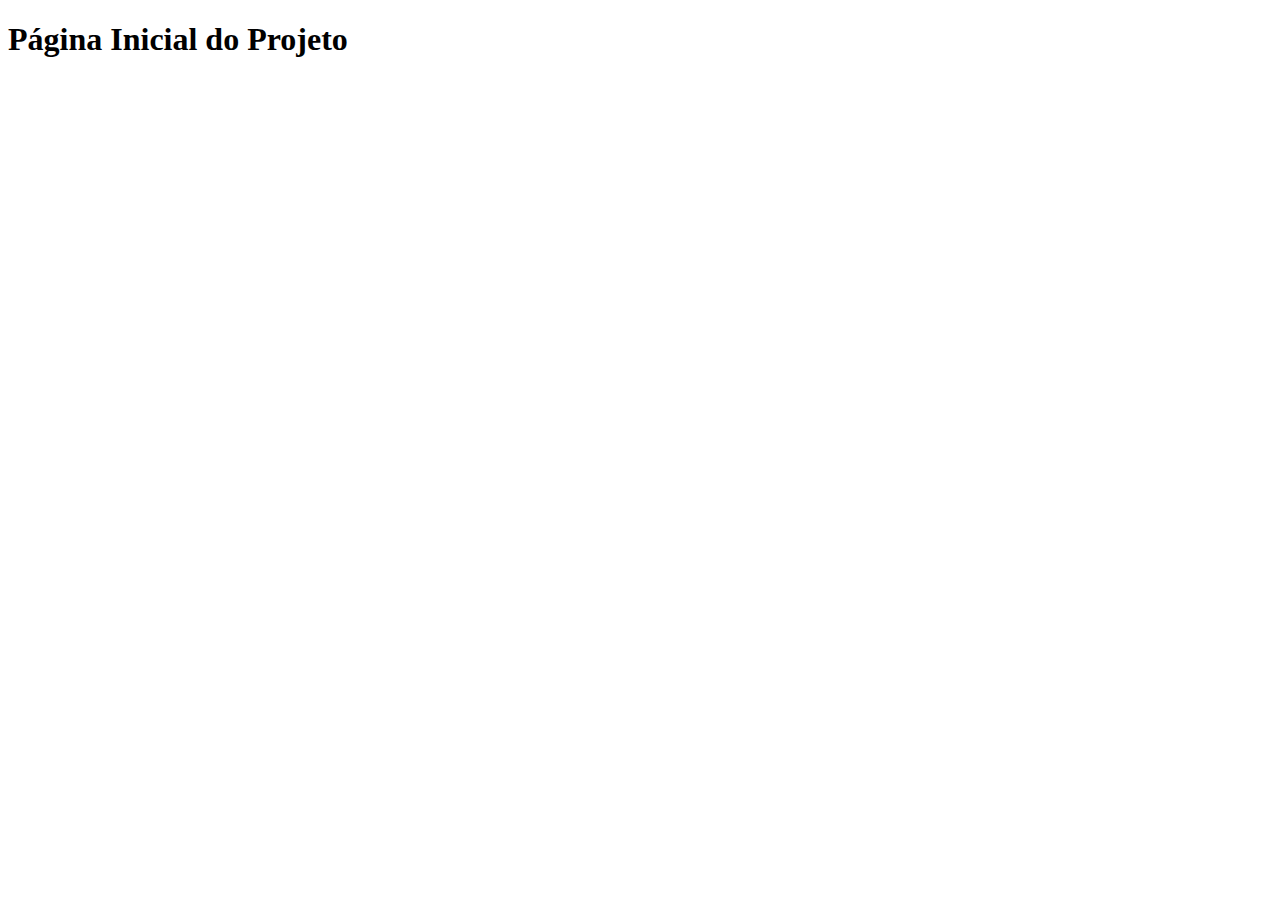
<file: index.html>
<!DOCTYPE html>
<html lang="pt-br">
<head>
    <meta charset="UTF-8">
    <meta http-equiv="X-UA-Compatible" content="IE=edge">
    <meta name="viewport" content="width=device-width, initial-scale=1.0">
    <title>Página Inicial</title>
</head>
<body>
    <h1>Página Inicial do Projeto</h1>

    <script>
        alert("welcome user");
    </script>
</body>
</html>
</file>
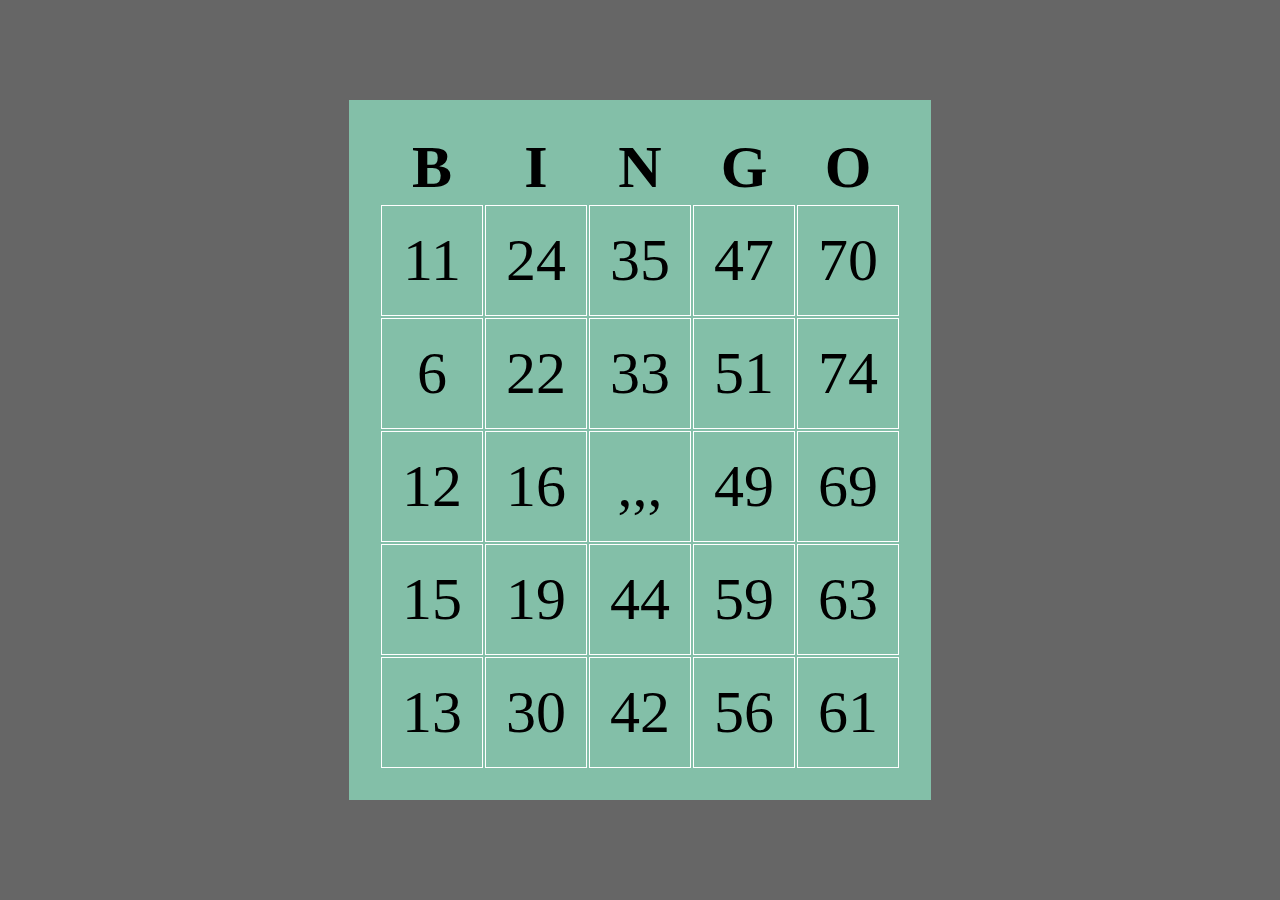
<file: bingo.html>
<!DOCTYPE html>
<html lang="en">
<head>
    <meta charset="UTF-8">
    <meta http-equiv="X-UA-Compatible" content="IE=edge">
    <meta name="viewport" content="width=device-width, initial-scale=1.0">
    <link rel="stylesheet" href="bingo.css">
    <title>Cartela de Bingo</title>


</head>
<body>
    <table class="tabela">
        <thead>
            <tr>
                <th>B</th>
                <th>I</th>
                <th>N</th>
                <th>G</th>
                <th>O</th>
            </tr>
        </thead>

        <tbody>
            <tr>
                <td id="b1" class="tds" onclick="marcarSorteado(b1,this)">11</td>
                <td class="tds">24</td>
                <td class="tds">35</td>
                <td class="tds">47</td>
                <td class="tds">70</td>
            </tr>

            <tr class="tds">
                <td class="tds">6</td>
                <td class="tds">22</td>
                <td class="tds">33</td>
                <td class="tds">51</td>
                <td class="tds">74</td>
            </tr>

            <tr>
                <td class="tds">12</td>
                <td class="tds">16</td>
                <td class="tds">,,,</td>
                <td class="tds">49</td>
                <td class="tds">69</td>
            </tr>

            <tr>
                <td class="tds">15</td>
                <td class="tds">19</td>
                <td class="tds">44</td>
                <td class="tds">59</td>
                <td class="tds">63</td>
            </tr>

            <tr>
                <td class="tds">13</td>
                <td class="tds">30</td>
                <td class="tds">42</td>
                <td class="tds">56</td>
                <td class="tds">61</td>
            </tr>
        </tbody>
    </table>

    <script>
        colunaB = []
        colunaI = []
        colunaN = []
        colunaG = []
        colunaO = []

        function GerarArray(NumeroInicial, quantidade) {
            var retorno = []
            for (var i = 0; i < quantidade; i++) {
                retorno.push(NumeroInicial)
                NumeroInicial++;
            }
            return retorno
        }
        CartelaB = GerarArray(1,15)
        console.log("Array da coluna B");
        console.log(CartelaB)

        CartelaI = GerarArray(16,15)
        console.log("Array da coluna I");
        console.log(CartelaI)

        CartelaN = GerarArray(31,15)
        console.log("Array da coluna N");
        console.log(CartelaN)

        CartelaG = GerarArray(46,15)
        console.log("Array da coluna G");
        console.log(CartelaG)

        CartelaO = GerarArray(61,15)
        console.log("Array da coluna O");
        console.log(CartelaO)

        var b2 = document.getElementById("b2")
        var b1 = document.getElementById("b1")
        
        function marcarSorteado(nomeId, elemento){
            console.log("elemento")
            console.log(elemento)
            console.log(nomeId)
            elemento.style.backgroundColor = "#FF0000";
        }

        if(elemento.style.backgroundColor == "FF0000"){
            alert("cor laranja")
        }

    </script>
</body>
</html>
</file>
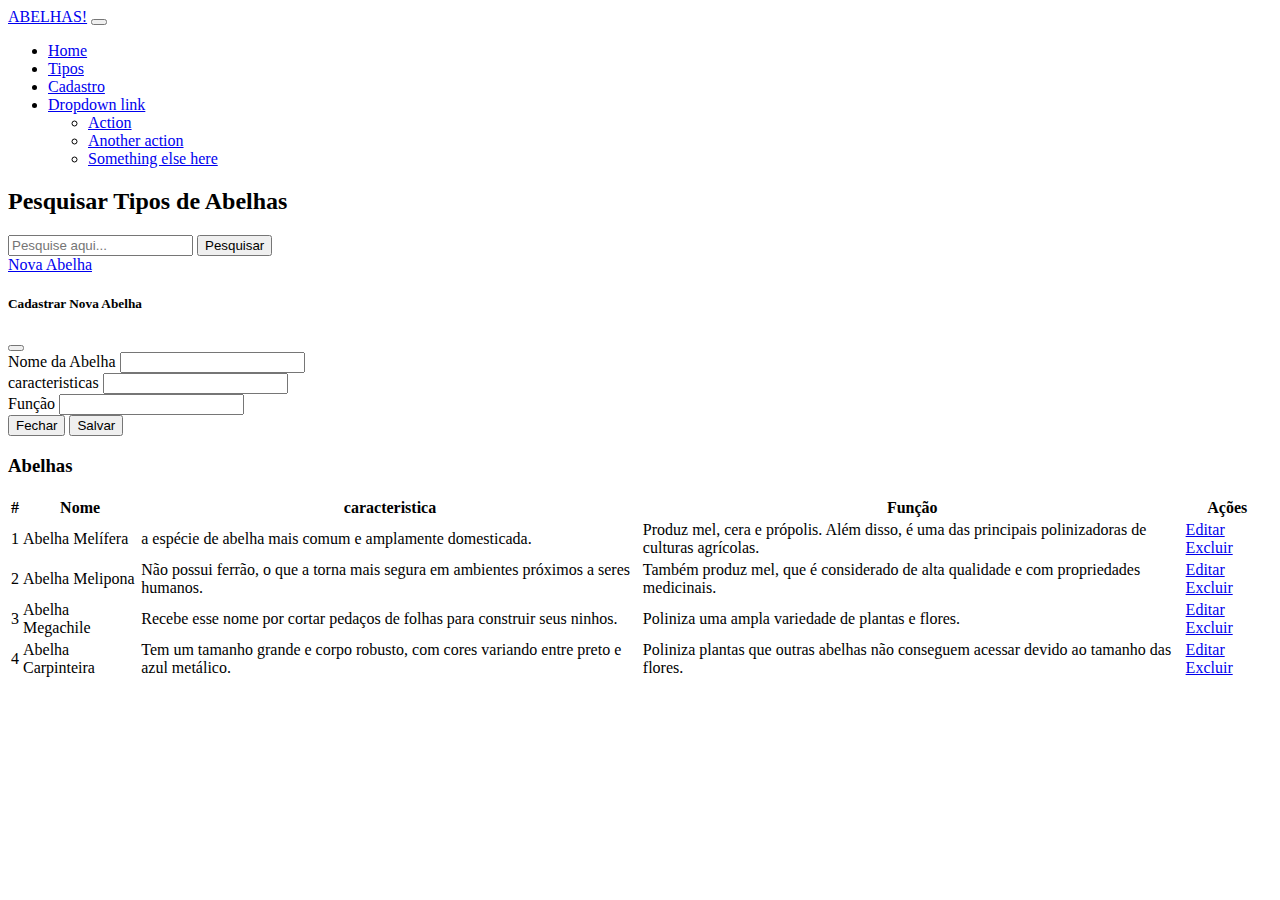
<file: listagem.html>
<!DOCTYPE html>
<html lang="pt-br">
<head>
  <meta charset="UTF-8">
  <meta name="viewport" content="width=device-width, initial-scale=1.0">
  <title>Cadastro de Alunos</title>
  <link href="https://cdn.jsdelivr.net/npm/bootstrap@5.3.7/dist/css/bootstrap.min.css" rel="stylesheet" integrity="sha384-LN+7fdVzj6u52u30Kp6M/trliBMCMKTyK833zpbD+pXdCLuTusPj697FH4R/5mcr" crossorigin="anonymous">
  <script src="https://cdn.jsdelivr.net/npm/bootstrap@5.3.7/dist/js/bootstrap.bundle.min.js" integrity="sha384-ndDqU0Gzau9qJ1lfW4pNLlhNTkCfHzAVBReH9diLvGRem5+R9g2FzA8ZGN954O5Q" crossorigin="anonymous"></script>
</head>
<body>

    <nav class="navbar navbar-expand-lg bg-body-tertiary">
        <div class="container-fluid">
          <a class="navbar-brand" href="#">ABELHAS!</a>
          <button class="navbar-toggler" type="button" data-bs-toggle="collapse" data-bs-target="#navbarNavDropdown" aria-controls="navbarNavDropdown" aria-expanded="false" aria-label="Toggle navigation">
            <span class="navbar-toggler-icon"></span>
          </button>
          <div class="collapse navbar-collapse" id="navbarNavDropdown">
            <ul class="navbar-nav">
              <li class="nav-item">
                <a class="nav-link active" aria-current="page" href="#">Home</a>
              </li>
              <li class="nav-item">
                <a class="nav-link" href="#">Tipos</a>
              </li>
              <li class="nav-item">
                <a class="nav-link" href="#">Cadastro</a>
              </li>
              <li class="nav-item dropdown">
                <a class="nav-link dropdown-toggle" href="#" role="button" data-bs-toggle="dropdown" aria-expanded="false">
                  Dropdown link
                </a>
                <ul class="dropdown-menu">
                  <li><a class="dropdown-item" href="#">Action</a></li>
                  <li><a class="dropdown-item" href="#">Another action</a></li>
                  <li><a class="dropdown-item" href="#">Something else here</a></li>
                </ul>
              </li>
            </ul>
          </div>
        </div>
      </nav>

  <div class="container mt-4">
    <div class="row">
      <div class="col-md-4">
        <h2>Pesquisar Tipos de Abelhas</h2>
        <form class="d-flex">
          <input class="form-control me-2" type="search" placeholder="Pesquise aqui..." aria-label="Pesquisar">
          <button class="btn btn-outline-primary" type="submit">Pesquisar</button>
        </form>
      </div>
      <div class="col-me-2 pad">

        <a type="button" data-bs-toggle="modal" data-bs-target="#exampleModal" href="#" class="btn btn-success">Nova Abelha</a>

          <div class="modal" id="exampleModal" tabindex="-1">
              <div class="modal-dialog">
                <div class="modal-content">
                  <div class="modal-header">
                    <h5 class="modal-title">Cadastrar Nova Abelha</h5>
                    <button type="button" class="btn-close" data-bs-dismiss="modal" aria-label="Close"></button>
                  </div>
                  <div class="modal-body">
                    <div class="input-group mb-3">
                      <span class="input-group-text" id="inputGroup-sizing-default">Nome da Abelha</span>
                      <input type="text" class="form-control" aria-label="Sizing example input" aria-describedby="inputGroup-sizing-default">
                    </div>
                    <div class="input-group mb-3">
                      <span class="input-group-text" id="inputGroup-sizing-default">caracteristicas</span>
                      <input type="text" class="form-control" aria-label="Sizing example input" aria-describedby="inputGroup-sizing-default">
                    </div>
                    <div class="input-group mb-3">
                      <span class="input-group-text" id="inputGroup-sizing-default">Função</span>
                      <input type="text" class="form-control" aria-label="Sizing example input" aria-describedby="inputGroup-sizing-default">
                    </div>
                  </div>
                  <div class="modal-footer">
                    <button type="button" class="btn btn-secondary" data-bs-dismiss="modal">Fechar</button>
                    <button type="button" class="btn btn-success">Salvar</button>
                  </div>
                </div>
              </div>
            </div>
      </div>
    </div>

    <div class="mt-4">
      <h3>Abelhas</h3>
      <table class="table">
        <thead>
          <tr>
            <th>#</th>
            <th>Nome</th>
            <th>caracteristica</th>
            <th>Função</th>
            <th>Ações</th>
          </tr>
        </thead>
        <tbody>
          <tr>
            <td>1</td>
            <td>Abelha Melífera</td>
            <td>a espécie de abelha mais comum e amplamente domesticada.</td>
            <td>Produz mel, cera e própolis. Além disso, é uma das principais polinizadoras de culturas agrícolas.</td>
            <td>
              <a href="#" class="btn btn-primary">Editar</a>
              <a href="#" class="btn btn-danger">Excluir</a>
            </td>
          </tr>
          <tr>
            <td>2</td>
            <td>Abelha Melipona</td>
            <td>Não possui ferrão, o que a torna mais segura em ambientes próximos a seres humanos.</td>
            <td>Também produz mel, que é considerado de alta qualidade e com propriedades medicinais.</td>
            <td>
              <a href="#" class="btn btn-primary">Editar</a>
              <a href="#" class="btn btn-danger">Excluir</a>
            </td>
          </tr>
          <tr>
            <td>3</td>
            <td>Abelha Megachile</td>
            <td>Recebe esse nome por cortar pedaços de folhas para construir seus ninhos.</td>
            <td>Poliniza uma ampla variedade de plantas e flores.</td>
            <td>
              <a href="#" class="btn btn-primary">Editar</a>
              <a href="#" class="btn btn-danger">Excluir</a>
            </td>
          </tr>
          <tr>
            <td>4</td>
            <td>Abelha Carpinteira</td>
            <td>Tem um tamanho grande e corpo robusto, com cores variando entre preto e azul metálico.</td>
            <td>Poliniza plantas que outras abelhas não conseguem acessar devido ao tamanho das flores.</td>
            <td>
              <a href="#" class="btn btn-primary">Editar</a>
              <a href="#" class="btn btn-danger">Excluir</a>
            </td>
          </tr>
        </tbody>
      </table>
    </div>
  </div>

</body>
</html>
</file>
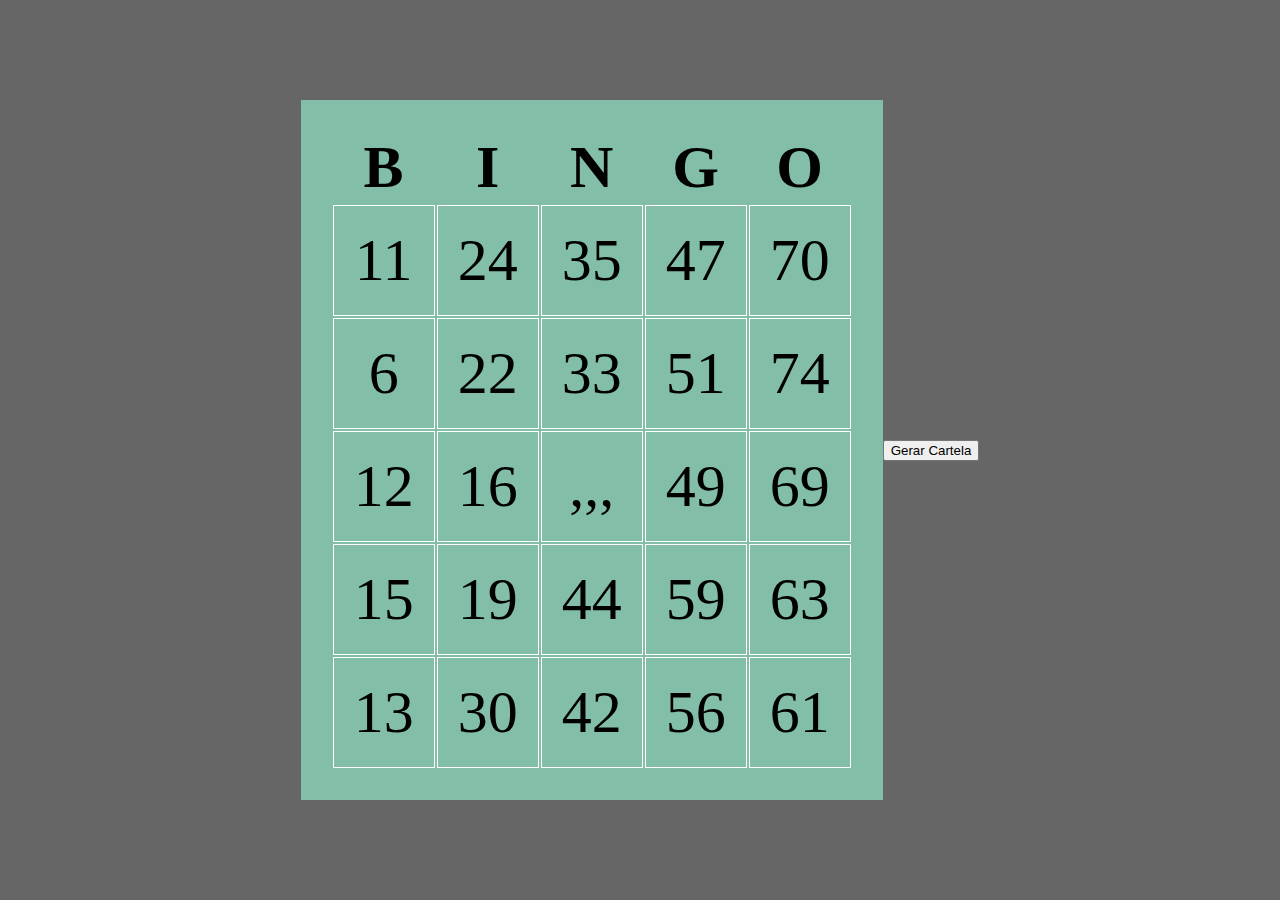
<file: htmls/bingo.html>
<!DOCTYPE html>
<html lang="en">
<head>
    <meta charset="UTF-8">
    <meta http-equiv="X-UA-Compatible" content="IE=edge">
    <meta name="viewport" content="width=device-width, initial-scale=1.0">
    <link rel="stylesheet" href="/styles/bingo.css">
    <title>Cartela de Bingo</title>


</head>
<body>
    <table class="tabela">
        <thead>
            <tr>
                <th>B</th>
                <th>I</th>
                <th>N</th>
                <th>G</th>
                <th>O</th>
            </tr>
        </thead>

        <tbody>
            <tr>
                <td id="b1" class="tds" onclick="marcarSorteado(b1,this)">11</td>
                <td class="tds">24</td>
                <td class="tds">35</td>
                <td id="g" class="tds">47</td>
                <td class="tds">70</td>
            </tr>

            <tr class="tds">
                <td class="tds">6</td>
                <td class="tds">22</td>
                <td class="tds">33</td>
                <td id="g" class="tds">51</td>
                <td class="tds">74</td>
            </tr>

            <tr>
                <td class="tds">12</td>
                <td class="tds">16</td>
                <td class="tds">,,,</td>
                <td id="g" class="tds">49</td>
                <td class="tds">69</td>
            </tr>

            <tr>
                <td class="tds">15</td>
                <td class="tds">19</td>
                <td class="tds">44</td>
                <td id="g" class="tds">59</td>
                <td class="tds">63</td>
            </tr>

            <tr>
                <td class="tds">13</td>
                <td class="tds">30</td>
                <td class="tds">42</td>
                <td id="g" class="tds">56</td>
                <td class="tds">61</td>
            </tr>
        </tbody>
    </table>

    <button onclick="GerarCartela()">
        Gerar Cartela
    </button>

    <script>
        colunaB = []
        colunaI = []
        colunaN = []
        colunaG = []
        colunaO = []

        function GerarArray(NumeroInicial, quantidade) {
            var retorno = []
            for (var i = 0; i < quantidade; i++) {
                retorno.push(NumeroInicial)
                NumeroInicial++;
            }
            return retorno
        }
        CartelaB = GerarArray(1,15)
        console.log("Array da coluna B");
        console.log(CartelaB)

        CartelaI = GerarArray(16,15)
        console.log("Array da coluna I");
        console.log(CartelaI)

        CartelaN = GerarArray(31,15)
        console.log("Array da coluna N");
        console.log(CartelaN)

        CartelaG = GerarArray(46,15)
        console.log("Array da coluna G");
        console.log(CartelaG)

        CartelaO = GerarArray(61,15)
        console.log("Array da coluna O");
        console.log(CartelaO)

        function GerarCartela() {
            for(var i = 1; i <= 5; i++)

            {

                var td = document.getElementById("g"+1)
                td.innerText = CartelaG[i]


                var td = document.getElementById("g"+1)
                td.innerText = CartelaG[i]

                var td = document.getElementById("g"+1)
                td.innerText = CartelaG[i]

                var td = document.getElementById("g"+1)
                td.innerText = CartelaG[i]

                var td = document.getElementById("g"+1)
                td.innerText = CartelaG[i]
            }
        }

        var b2 = document.getElementById("b2")
        var b1 = document.getElementById("b1")
        
        function marcarSorteado(nomeId, elemento){
            console.log("elemento")
            console.log(elemento)
            console.log(nomeId)
            elemento.style.backgroundColor = "#FF0000";
        }

        if(elemento.style.backgroundColor == "FF0000"){
            alert("cor laranja")
        }

    </script>
</body>
</html>
</file>
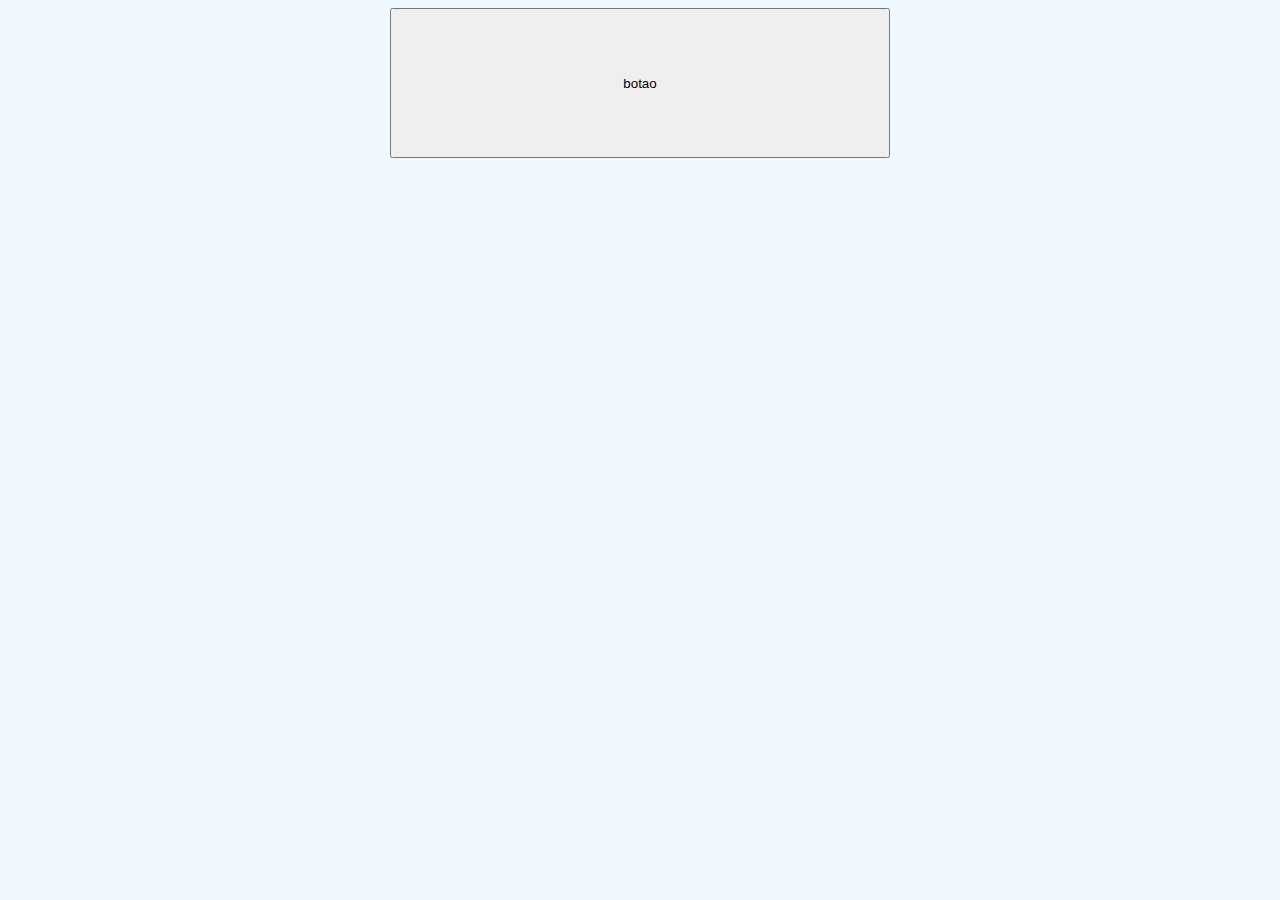
<file: htmls/botao.html>
<!DOCTYPE html>
<html lang="en">
<head>
    <meta charset="UTF-8">
    <meta http-equiv="X-UA-Compatible" content="IE=edge">
    <meta name="viewport" content="width=device-width, initial-scale=1.0">
    <link rel="stylesheet" href="/styles/botao.css">
    <title>Document</title>
</head>
<body>
    <button id="botao" onclick="pisca()" >
        botao
    </button>

    <script>
        function pisca() {
            var botao = document.getElementById("botao")
            if(botao.style.backgroundColor == 'red') {
                botao.style.backgroundColor = 'blue'
            }
            else {
                botao.style.backgroundColor = 'red'
            }
        }
    </script>
</body>
</html>
</file>
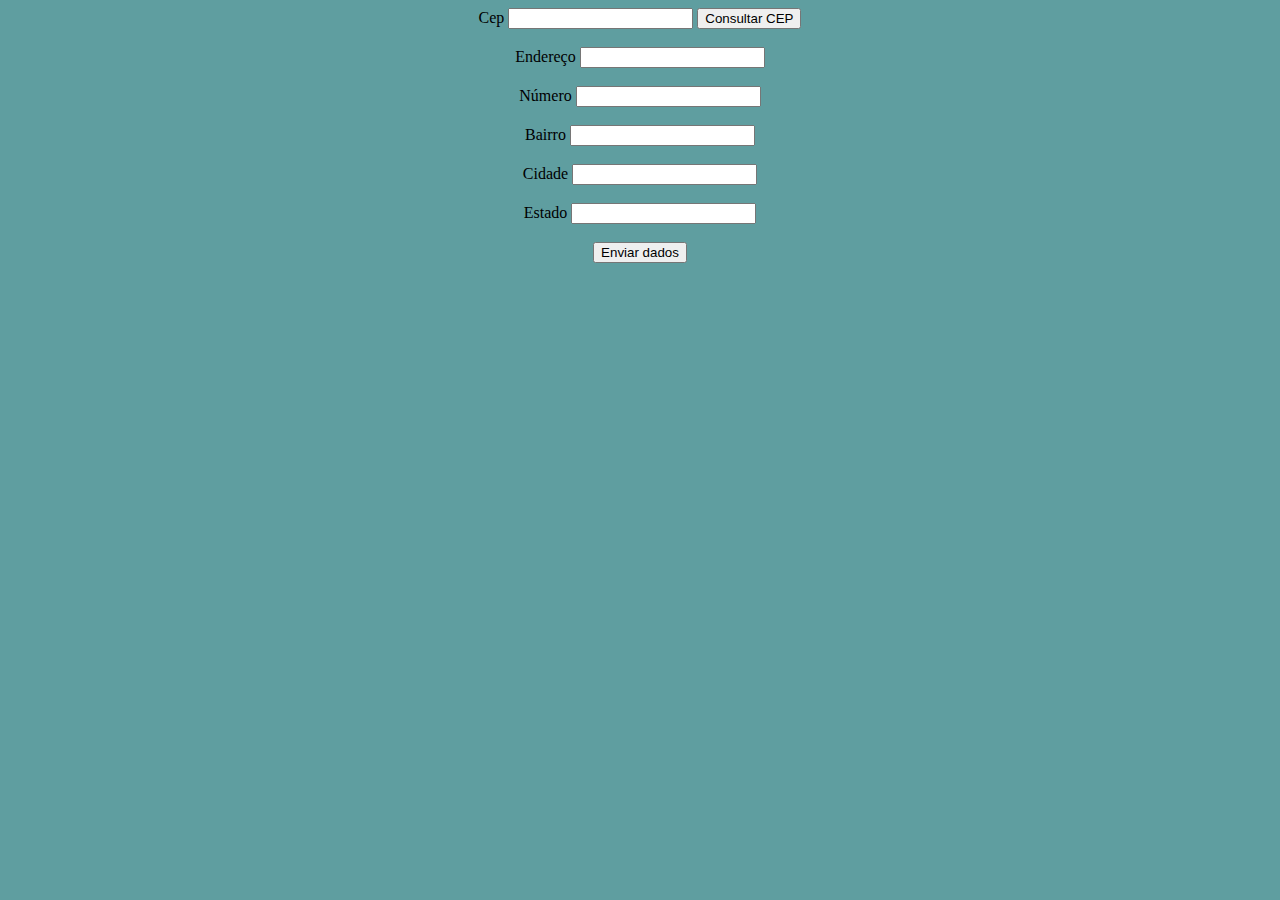
<file: htmls/formulario.html>
<!DOCTYPE html>
<html lang="en">
<head>
    <meta charset="UTF-8">
    <meta http-equiv="X-UA-Compatible" content="IE=edge">
    <meta name="viewport" content="width=device-width, initial-scale=1.0">
    <title>Formulário</title>
</head>
<body>
    <!DOCTYPE html>
<html lang="pt-br">
<head>
    <meta charset="UTF-8">
    <meta name="viewport" content="width=device-width, initial-scale=1.0">
    <title>Formularios</title>
</head>
<body>
    <div class="form">
    <form action="salvar.html" method="post" onsubmit="return ValidarFormulario()">
        <label>Cep</label>
        <input type="text" name="cep" id="cep" class="campo" />
        <button onclick="consultarAPI()" type="button"> Consultar CEP</button>
        <br><br>
        <label>Endereço</label>
        <input type="text" name="endereco" id="endereco" class="campo" /> <br><br>
        <label>Número</label>
        <input type="text" name="numero" id="numero" class="campo" /><br><br>
        <label>Bairro</label>
        <input type="text" name="bairro" id="bairro" class="campo" /><br><br>
        <label>Cidade</label>
        <input type="text" name="cidade" id="cidade" class="campo" /> <br><br>
        <label>Estado</label>
        <input type="text" name="estado" id="estado" class="campo" /> <br><br>
        <button id="botao" class="botao" type="submit">
            Enviar dados
        </button>

    <script>

        function consultarAPI() {
            var cep = document.getElementById("cep")
            var url = "viacep.com.br/ws/"+cep.value+"/json/"
            fetch(url).then((response)=> response.json() ).then((dados)=> {
                var endereco = document.getElementById("endereco")
                var bairro = document.getElementById("bairro")
                var estado = document.getElementById("estado")
                var cidade = document.getElementById("cidade")

                endereco.value = dados.logradouro
                bairro.value = dados.bairro
                estado.value = dados.estado
                cidade.value = dados.localidade
            })
        }

        function ValidarFormulario(){

            var cep = document.getElementById('cep')
            if (cep.value == "") {
                alert('campo CEP deve ser preenchido')
                return false
            }
        }

         function ValidarFormulario(){

            var endereco = document.getElementById('endereco')
            if (endereco.value == "") {
                alert('campo de endereço deve ser preenchido')
                return false
            }
        }

         function ValidarFormulario(){

            var cep = document.getElementById('numero')
            if (numero.value == "") {
                alert('campo numerp deve ser preenchido')
                return false
            }
        }

         function ValidarFormulario(){

            var cep = document.getElementById('bairro')
            if (bairro.value == "") {
                alert('campo bairro deve ser preenchido')
                return false
            }
        }

    </script>



















    
 </div>
    <style>
        body{
            background-color: cadetblue ;
        }
        form{
            text-align: center;
            justify-items: left;
            justify-content: left;
        }
    </style>
</body>
</html>
</body>
</html>
</file>
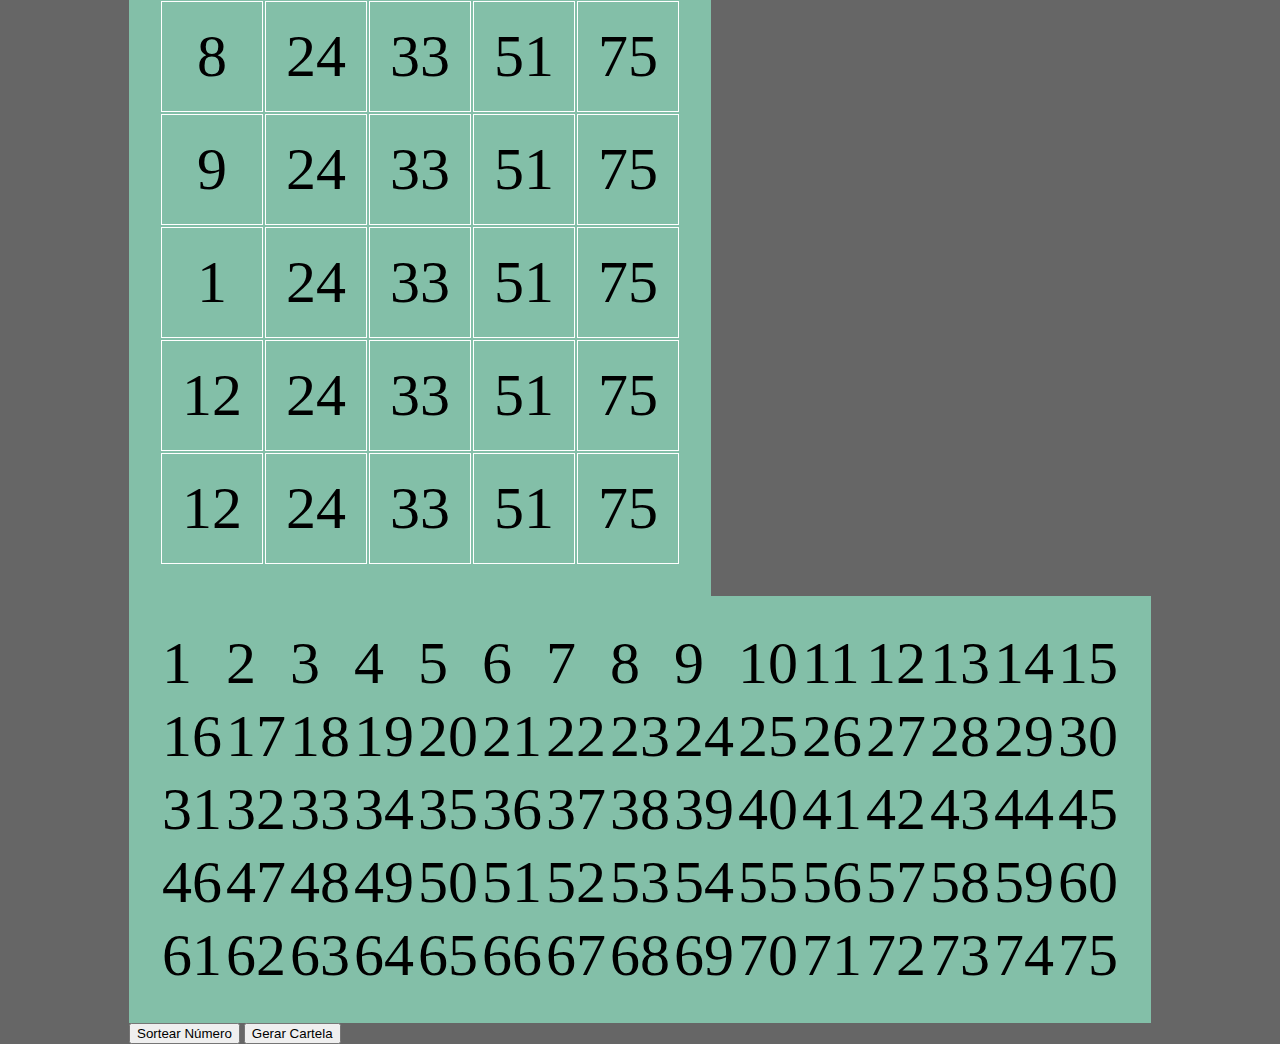
<file: semestre-passado/htmls/bingo.html>
<!DOCTYPE html>
<html lang="en">

<head>
    <meta charset="UTF-8">
    <meta name="viewport" content="width=device-width, initial-scale=1.0">
    <link rel="stylesheet" href="/styles/bingo.css">
    <title>Cartela de Bingo</title>

</head>

<body>
    <div>
        <table class="tabela">
            <thead>
                <tr class="tds">
                    <th class="tds">B</th>
                    <th class="tds">I</th>
                    <th class="tds">N</th>
                    <th class="tds">G</th>
                    <th class="tds" >O</th>
                </tr>
            </thead>
            <tbody>
                <tr class="tds">
                    <td class="tds" id="b1" onclick="MarcarSorteado('b1',this)" >8</td>
                    <td class="tds" id="i1">24</td>
                    <td class="tds" id="n1">33</td>
                    <td class="tds" id="g1">51</td>
                    <td class="tds" id="o1">75</td>
                </tr>
                <tr>
                    <td class="tds" id="b2">9</td>
                    <td class="tds" id="i2">24</td>
                    <td class="tds" id="n2">33</td>
                    <td class="tds" id="g2">51</td>
                    <td  class="tds"id="o2">75</td>
                </tr>
                <tr>
                    <td class="tds" id="b3">1</td>
                    <td class="tds" id="i3">24</td>
                    <td class="tds" id="n3">33</td>
                    <td class="tds"  id="g3">51</td>
                    <td class="tds"  id="o3">75</td>
                </tr>
                <tr>
                    <td class="tds"  id="b4">12</td>
                    <td class="tds"  id="i4">24</td>
                    <td class="tds"  id="n4">33</td>
                    <td class="tds" id="g4">51</td>
                    <td class="tds" id="o4">75</td>
                </tr>
                <tr>
                    <td class="tds" id="b5">12</td>
                    <td class="tds" id="i5">24</td>
                    <td class="tds"  id="n5">33</td>
                    <td class="tds" id="g5">51</td>
                    <td class="tds"  id="o5">75</td>
                </tr>
            </tbody>


<table class="tabela" id="painel-numeros" ">
    <tbody>
        <script>
            document.write("<tr>");
            for (let i = 1; i <= 75; i++) {
                document.write(`<td id="t${i}" onclick="marcarsorteado('t${i}', this)">${i}</td>`);
                if (i % 15 === 0 && i !== 75) {
                    document.write("</tr><tr>");
                }
            }
            document.write("</tr>");
        </script>
    </tbody>
</table>
<button onclick="SortearNumero()">Sortear Número</button>

    

    </script>
    <button onclick="GerarCartela()">
        Gerar Cartela
    </button>



    <script type="text/javascript">
        var cartelaB = [];//1 a 15
        var cartelaI = [];//16 a 30
        var cartelaN = [];//31 a 45
        var cartelaG = [];//46 a 60
        var cartelaO = [];//61 a 75

        function GerarArray(NumeroInicial, quantidade) {
            var retorno = []
            for (var i = 0; i < quantidade; i++) 
            {
                retorno.push(NumeroInicial)
                NumeroInicial++;
            }
            return retorno
        }
       
        function SortearNumero() {
    let numero;
    do {
        numero = NumeroAleatorio(1, 75);
    } while (document.getElementById("t" + numero).style.backgroundColor === "yellow");

    let celula = document.getElementById("t" + numero);
    MarcarSorteado("t" + numero, celula);
}
       
        var b2 = document.getElementById("b2");
        var b1 = document.getElementById("b1");
        console.log(b2);
        console.log(b1);

        function MarcarSorteado(nomeId, elemento){
            console.log("Elemento=")
            console.log(elemento)
            console.log(nomeId)
            elemento.style.backgroundColor = "red";

        }

        cartelaGURI = GerarArray(1,75)
        cartelaB = GerarArray(1,15);
        cartelaI = GerarArray(16,15);
        cartelaN = GerarArray(31,15);
        cartelaG = GerarArray(46,15);
        cartelaO = GerarArray(61,15);

        function GerarCartela()
        {
            cartelaB = MisturarArray(GerarArray(1,15));
            cartelaI = MisturarArray(GerarArray(16,15));
            cartelaN = MisturarArray(GerarArray(31,15));
            cartelaG = MisturarArray(GerarArray(46,15));
            cartelaO = MisturarArray(GerarArray(61,15));

            for(var i = 1; i <= 5; i++ )
            {
                var td = document.getElementById("g"+i)
                td.innerText = cartelaG[i]
                
                td = document.getElementById("i"+i)
                td.innerText = cartelaI[i]

                td = document.getElementById("b"+i)
                td.innerText = cartelaB[i]

                td = document.getElementById("n"+i)
                td.innerText = cartelaN[i]

                td = document.getElementById("o"+i)
                td.innerText = cartelaO[i]
            }
        }

        function GerarGuri()
        {
            cartelaGURI = MisturarArray(GerarArray(1,75));

            for(var i = 1; i <= 5; i++ )
            {
                var td = document.getElementById("c1"+i)
                td.innerText = cartelaGURI[i]
                
                td = document.getElementById("c2"+i)
                td.innerText = cartelaGURI[i]

                td = document.getElementById("c3"+i)
                td.innerText = cartelaGURI[i]

                td = document.getElementById("c4"+i)
                td.innerText = cartelaGURI[i]

                td = document.getElementById("c5"+i)
                td.innerText = cartelaGURI[i]

                td = document.getElementById("c6"+i)
                td.innerText = cartelaGURI[i]

                td = document.getElementById("c7"+i)
                td.innerText = cartelaGURI[i]

                td = document.getElementById("c8"+i)
                td.innerText = cartelaGURI[i]

                td = document.getElementById("c9"+i)
                td.innerText = cartelaGURI[i]

                td = document.getElementById("c10"+i)
                td.innerText = cartelaGURI[i]

                td = document.getElementById("c11"+i)
                td.innerText = cartelaGURI[i]

                td = document.getElementById("c12"+i)
                td.innerText = cartelaGURI[i]

                td = document.getElementById("c13"+i)
                td.innerText = cartelaGURI[i]

                td = document.getElementById("c14"+i)
                td.innerText = cartelaGURI[i]

                td = document.getElementById("c15"+i)
                td.innerText = cartelaGURI[i]


            }
        }
        

       
        function NumeroAleatorio(numeroMinimo, numeroMaximo) {
            var retorno = Math.floor(Math.random() * numeroMaximo)
            if (retorno > 0 && retorno >= numeroMinimo && retorno <= numeroMaximo) {
                return retorno
            } else {
                return NumeroAleatorio(numeroMinimo, numeroMaximo)
            }
        }




        function MisturarArray(array) {
            var aleatorio
            var cont = array.length
            var auxiliar
            while (cont != 0) {
                aleatorio = NumeroAleatorio(1, array.length)
                cont--
                auxiliar = array[cont]
                array[cont] = array[aleatorio]
                array[aleatorio] = auxiliar
            }
            return array
        }




    </script>

</body>

</html>
</file>
<file: bingo.css>
body, html{
    margin: 0;
    padding: 0;
    height: 100%;
    background-color: #666;
    display: flex;
    justify-content: center;
    align-items: center;
}

.tabela {
    gap: 20px;
    font-size: 60px;
    background-color: rgba(151, 255, 215, 0.582);
    padding: 30px;

}

.tds {
    padding: 20px;
    border: white 1px solid;
    text-align: center;
}
</file>
<file: styles/bingo.css>
body, html{
    margin: 0;
    padding: 0;
    height: 100%;
    background-color: #666;
    display: flex;
    justify-content: center;
    align-items: center;
}

.tabela {
    gap: 20px;
    font-size: 60px;
    background-color: rgba(151, 255, 215, 0.582);
    padding: 30px;

}

.tds {
    padding: 20px;
    border: white 1px solid;
    text-align: center;
}
</file>
<file: styles/botao.css>
html {
    height: 100%;
}

body {
    display: flex;
    justify-content: center;
    align-items: center;
    background-color: aliceblue;
}

button {
    width: 500px;
    height: 150px;
}
</file>
